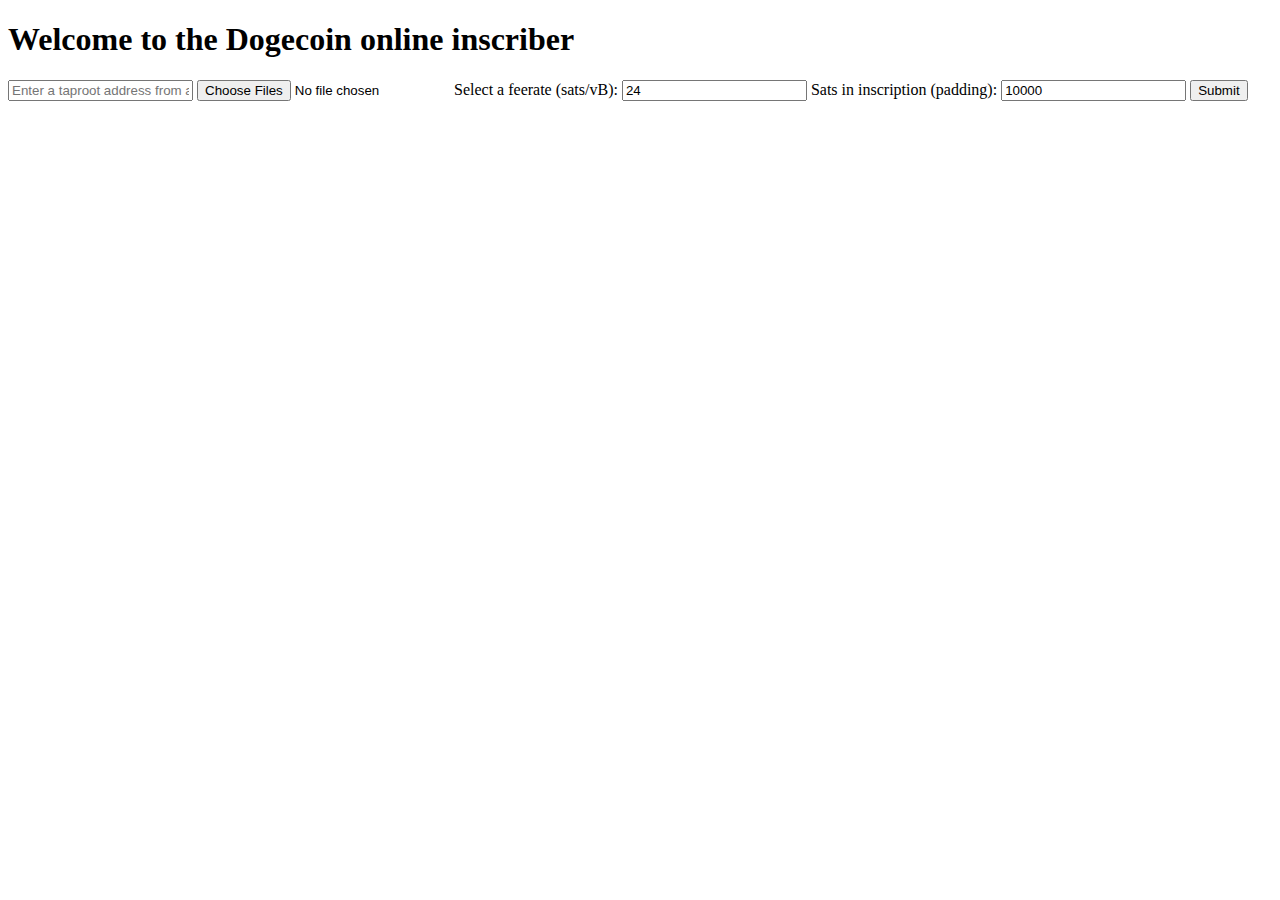
<file: FRONT END.HTML>
<!DOCTYPE html>
<html lang="en">
<head>
<meta charset="UTF-8">
<meta name="viewport" content="width=device-width, initial-scale=1.0">
<title>Dogecoin Inscriber</title>
<!-- Add your CSS here -->
</head>
<body>
  <h1>Welcome to the Dogecoin online inscriber</h1>
  
  <form id="inscriptionForm">
    <input type="text" name="address" placeholder="Enter a taproot address from an ordinals wallet">
    <input type="file" name="fileData" multiple>
    
    <label for="feeRate">Select a feerate (sats/vB):</label>
    <input type="number" name="feeRate" value="24">
    
    <label for="satoshis">Sats in inscription (padding):</label>
    <input type="number" name="satoshis" value="10000">
    
    <button type="submit">Submit</button>
  </form>

  <script>
    document.getElementById('inscriptionForm').addEventListener('submit', function(e) {
      e.preventDefault();
      const formData = new FormData(this);
      
      fetch('/inscribe', {
        method: 'POST',
        body: formData
      }).then(response => response.json())
        .then(data => {
          if (data.success) {
            alert('Inscription successful. Transaction ID: ' + data.txid);
          } else {
            alert('Error: ' + data.message);
          }
        }).catch(error => {
          alert('An error occurred: ' + error.message);
        });
    });
  </script>
</body>
</html>
</file>
